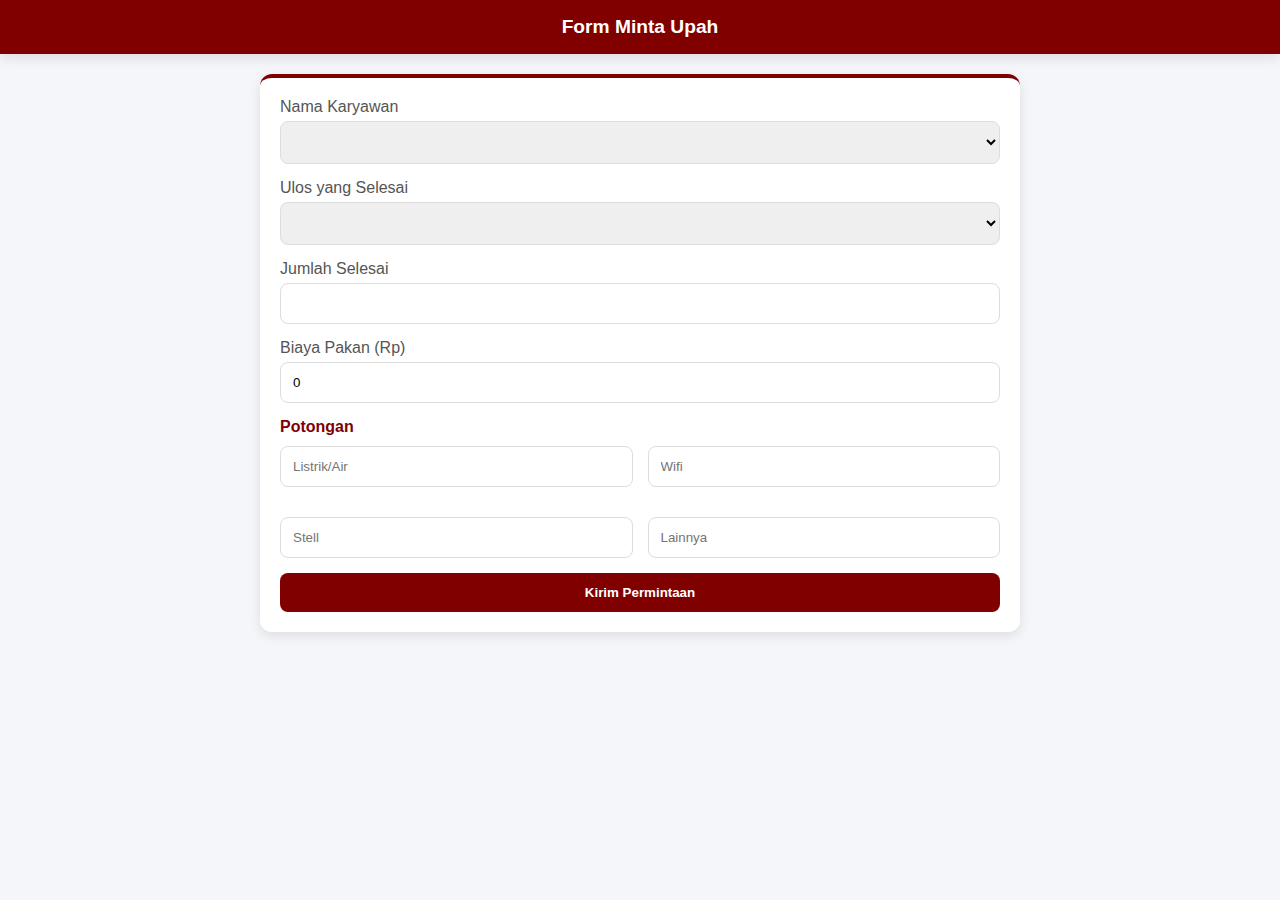
<file: minta_upah.html>
<!DOCTYPE html>
<html lang="id">
<head>
    <meta charset="UTF-8">
    <meta name="viewport" content="width=device-width, initial-scale=1.0">
    <title>Minta Upah</title>
    <link rel="stylesheet" href="style.css">
    <link rel="stylesheet" href="https://cdnjs.cloudflare.com/ajax/libs/font-awesome/6.0.0/css/all.min.css">
</head>
<body id="page-minta-upah">
    <div class="navbar">
        <a href="dashboard.html" class="nav-btn"><i class="fas fa-arrow-left"></i></a>
        <h2>Form Minta Upah</h2><div></div>
    </div>
    <div class="container">
        <div class="card">
            <form id="formInput">
                <div class="form-group"><label>Nama Karyawan</label><select id="nama_karyawan"></select></div>
                <div class="form-group"><label>Ulos yang Selesai</label><select id="nama_ulos"></select></div>
                <div class="form-group"><label>Jumlah Selesai</label><input type="number" id="jumlah" required></div>
                <div class="form-group"><label>Biaya Pakan (Rp)</label><input type="number" id="pakan" value="0"></div>
                
                <h4 style="margin:15px 0 10px; color:var(--primary)">Potongan</h4>
                <div class="dashboard-grid" style="grid-template-columns: 1fr 1fr;">
                    <div class="form-group"><input type="number" id="pot_air" placeholder="Listrik/Air"></div>
                    <div class="form-group"><input type="number" id="pot_wifi" placeholder="Wifi"></div>
                    <div class="form-group"><input type="number" id="pot_stell" placeholder="Stell"></div>
                    <div class="form-group"><input type="number" id="biaya_lain" placeholder="Lainnya"></div>
                </div>
                <button type="submit" class="btn">Kirim Permintaan</button>
            </form>
        </div>
    </div>
    <script type="module" src="main.js"></script>
</body>
</html>
</file>
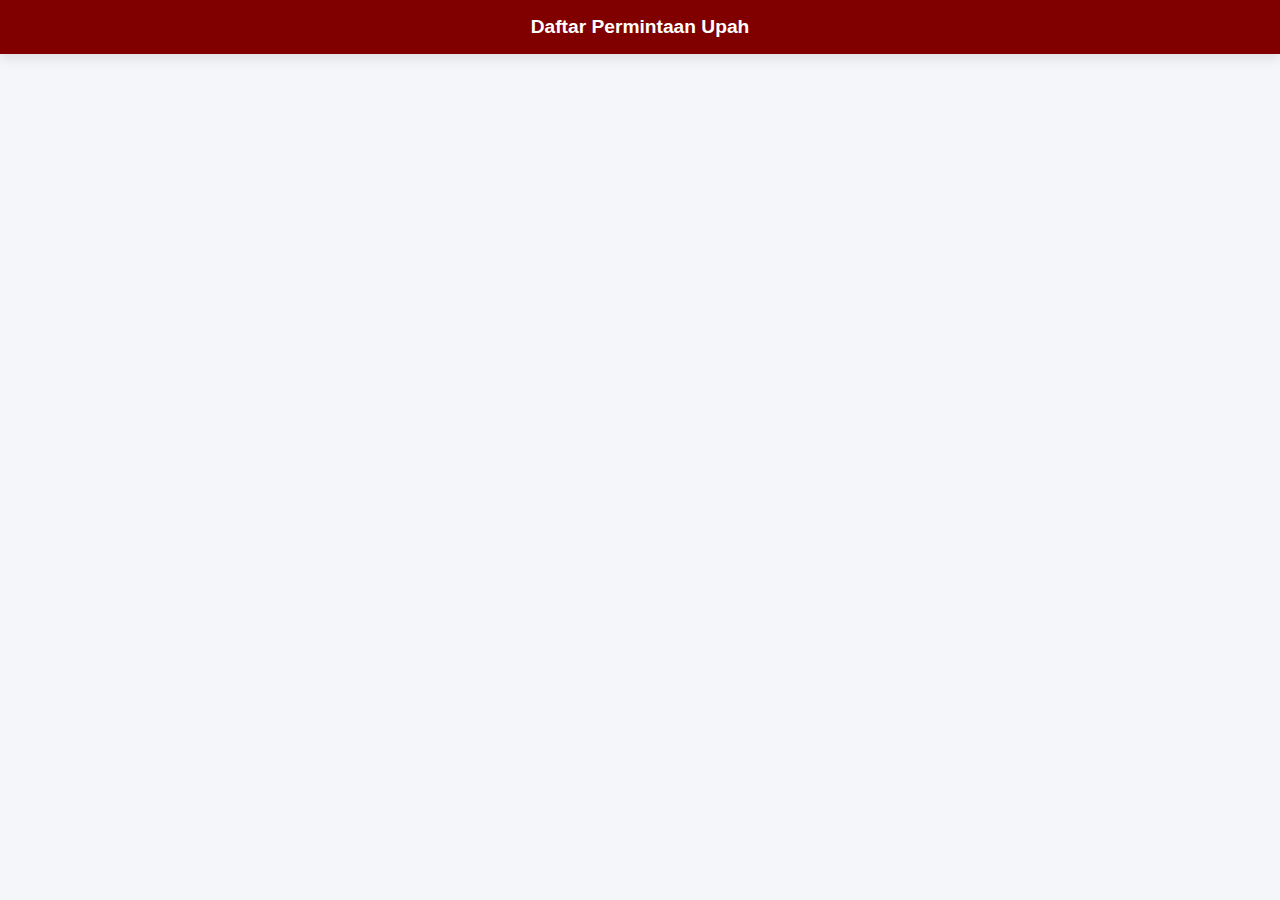
<file: permintaan_upah.html>
<!DOCTYPE html>
<html lang="id">
<head>
    <meta charset="UTF-8">
    <meta name="viewport" content="width=device-width, initial-scale=1.0">
    <title>Permintaan Masuk</title>
    <link rel="stylesheet" href="style.css">
    <link rel="stylesheet" href="https://cdnjs.cloudflare.com/ajax/libs/font-awesome/6.0.0/css/all.min.css">
</head>
<body id="page-permintaan-upah">
    <div class="navbar">
        <a href="dashboard.html" class="nav-btn"><i class="fas fa-arrow-left"></i></a>
        <h2>Daftar Permintaan Upah</h2><div></div>
    </div>
    <div class="container">
        <div id="dataContainer" class="data-list"></div>
    </div>
    <script type="module" src="main.js"></script>
</body>
</html>
</file>
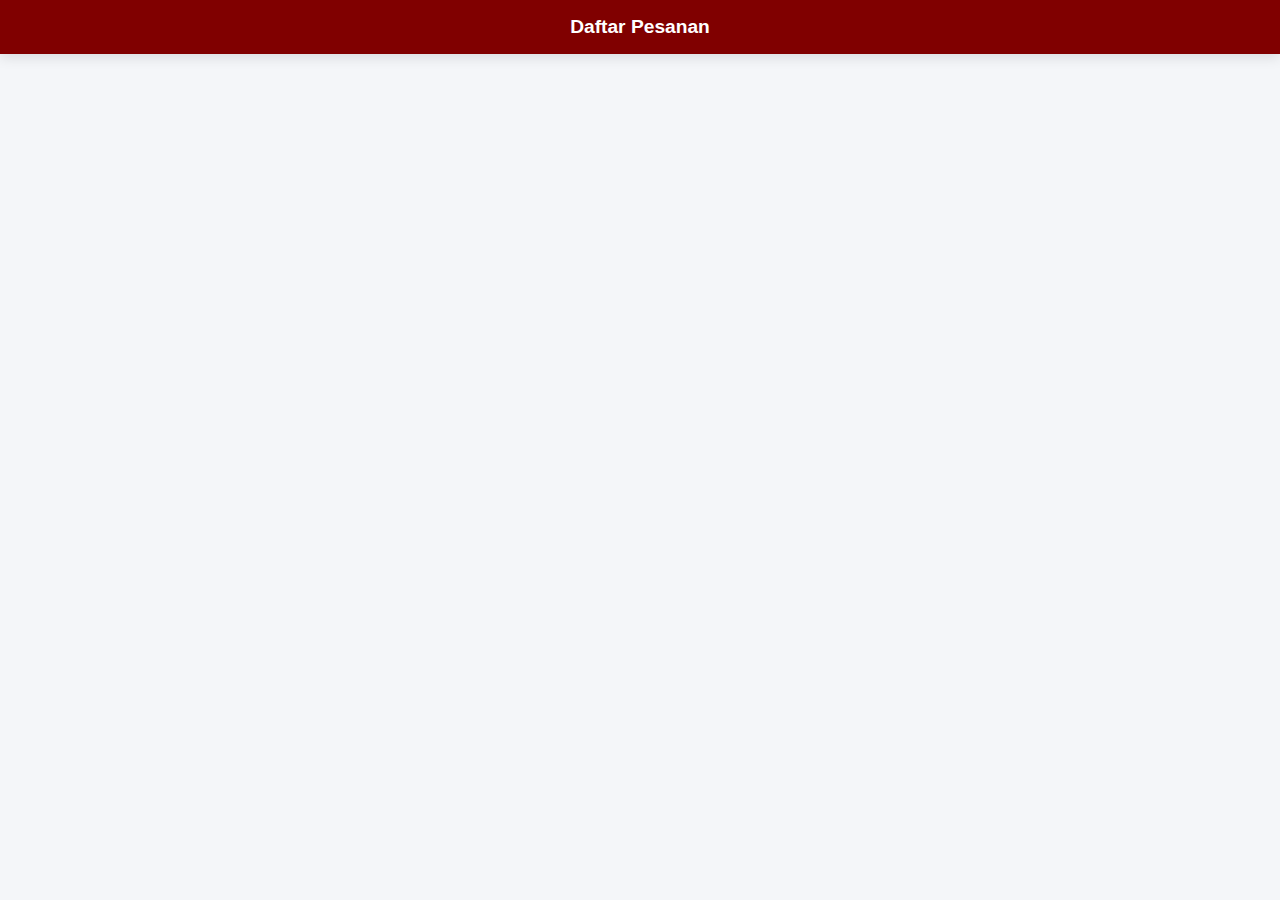
<file: pesanan.html>
<!DOCTYPE html>
<html lang="id">
<head>
    <meta charset="UTF-8">
    <meta name="viewport" content="width=device-width, initial-scale=1.0">
    <title>Daftar Pesanan</title>
    <link rel="stylesheet" href="style.css">
    <link rel="stylesheet" href="https://cdnjs.cloudflare.com/ajax/libs/font-awesome/6.0.0/css/all.min.css">
</head>
<body id="page-pesanan">
    <div class="navbar">
        <a href="dashboard.html" class="nav-btn"><i class="fas fa-arrow-left"></i></a>
        <h2>Daftar Pesanan</h2><div></div>
    </div>
    <div class="container">
        <div id="dataContainer" class="data-list"></div>
    </div>
    <script type="module" src="main.js"></script>
</body>
</html>
</file>
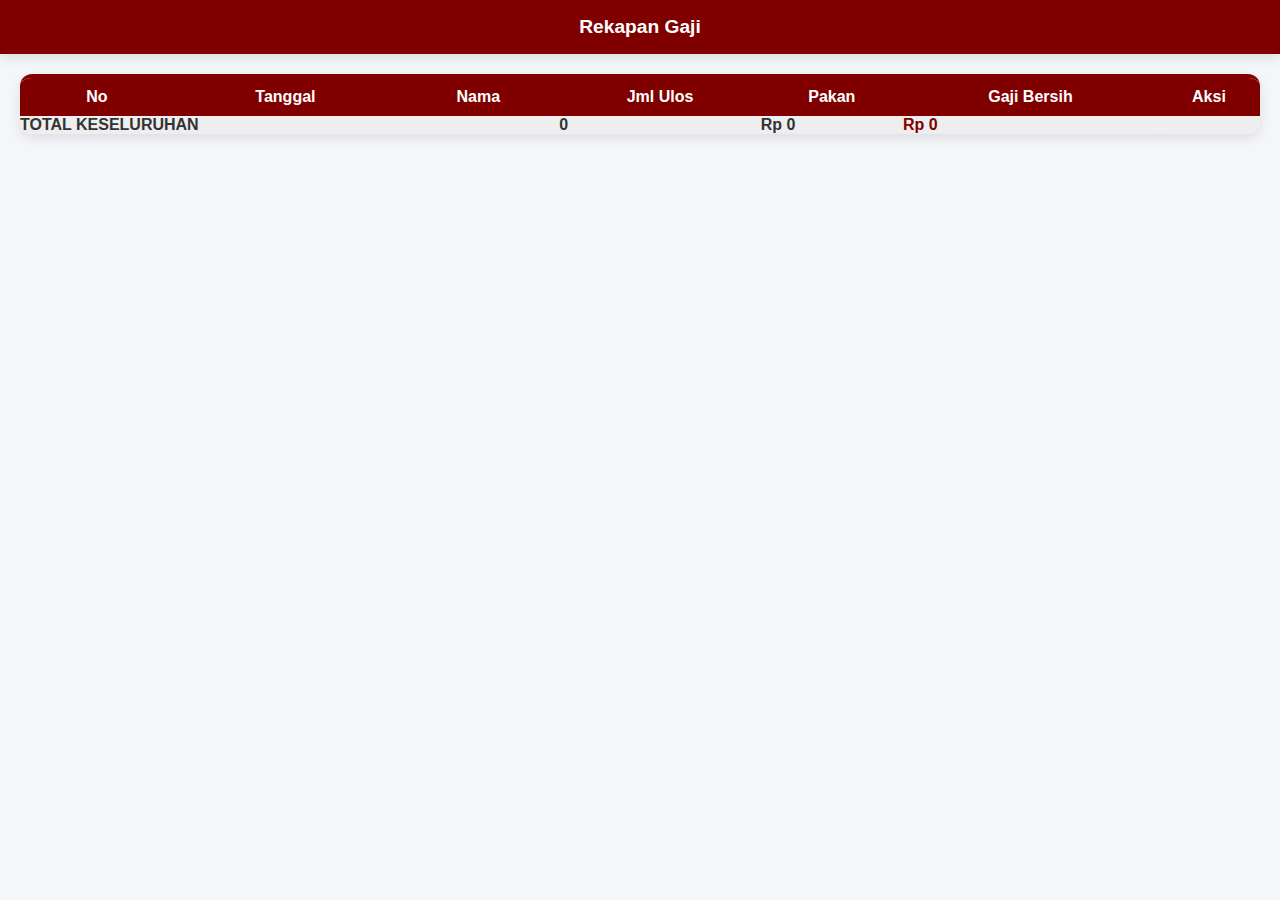
<file: rekapan_gaji.html>
<!DOCTYPE html>
<html lang="id">
<head>
    <meta charset="UTF-8">
    <meta name="viewport" content="width=device-width, initial-scale=1.0">
    <title>Rekapan Gaji</title>
    <link rel="stylesheet" href="style.css">
    <link rel="stylesheet" href="https://cdnjs.cloudflare.com/ajax/libs/font-awesome/6.0.0/css/all.min.css">
    <script src="https://cdn.sheetjs.com/xlsx-0.19.3/package/dist/xlsx.full.min.js"></script>
</head>
<body id="page-rekapan-gaji">
    <div class="navbar">
        <a href="dashboard.html" class="nav-btn"><i class="fas fa-arrow-left"></i></a>
        <h2>Rekapan Gaji</h2>
        <div class="admin-only" style="font-size: 0.8rem;">
            <i class="fas fa-file-excel nav-btn" onclick="exportExcel()" title="Unduh Excel"></i>
        </div>
    </div>

    <div class="container" style="max-width: 100%;">
        <div class="card" style="overflow-x: auto; padding: 0;">
            <table style="width: 100%; border-collapse: collapse; min-width: 600px;">
                <thead style="background: var(--primary); color: white;">
                    <tr>
                        <th style="padding:10px;">No</th>
                        <th>Tanggal</th>
                        <th>Nama</th>
                        <th>Jml Ulos</th>
                        <th>Pakan</th>
                        <th>Gaji Bersih</th>
                        <th>Aksi</th>
                    </tr>
                </thead>
                <tbody id="tbodyGaji" style="text-align: center; font-size: 0.9rem;">
                    </tbody>
                <tfoot style="background: #eee; font-weight: bold;">
                    <tr>
                        <td colspan="3">TOTAL KESELURUHAN</td>
                        <td id="t_ulos">0</td>
                        <td id="t_pakan">Rp 0</td>
                        <td id="t_gaji" style="color:var(--primary)">Rp 0</td>
                        <td>
                            <button class="btn-sm" onclick="salinTotal()"><i class="fas fa-copy"></i></button>
                        </td>
                    </tr>
                </tfoot>
            </table>
        </div>
    </div>
    
    <script>
        function exportExcel() {
            const table = document.querySelector("table");
            const wb = XLSX.utils.table_to_book(table);
            XLSX.writeFile(wb, "Rekapan_Gaji_Borsin.xlsx");
        }
        function salinTotal() {
            const txt = document.getElementById('t_gaji').innerText;
            navigator.clipboard.writeText(txt);
            alert('Total Gaji Disalin: ' + txt);
        }
    </script>
    <script type="module" src="main.js"></script>
</body>
</html>
</file>
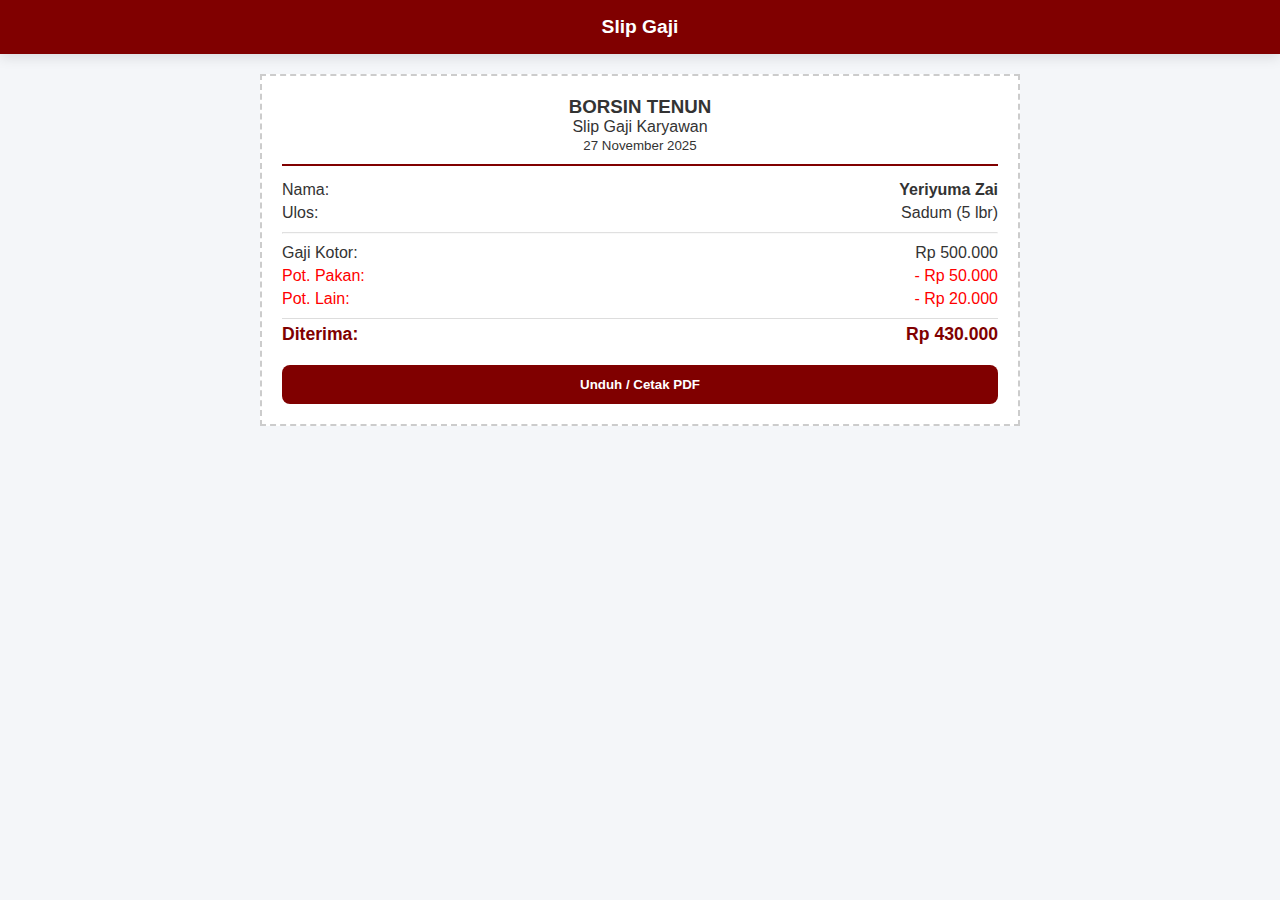
<file: slip_gaji.html>
<!DOCTYPE html>
<html lang="id">
<head>
    <meta charset="UTF-8">
    <meta name="viewport" content="width=device-width, initial-scale=1.0">
    <title>Slip Gaji</title>
    <link rel="stylesheet" href="style.css">
    <link rel="stylesheet" href="https://cdnjs.cloudflare.com/ajax/libs/font-awesome/6.0.0/css/all.min.css">
    <style>
        .slip-card {
            border: 2px dashed #ccc;
            padding: 20px;
            background: #fff;
            margin-bottom: 20px;
            position: relative;
        }
        .slip-header {
            text-align: center;
            border-bottom: 2px solid var(--primary);
            padding-bottom: 10px;
            margin-bottom: 15px;
        }
        .slip-row { display: flex; justify-content: space-between; margin-bottom: 5px; }
        .total-row { font-weight: bold; font-size: 1.1rem; color: var(--primary); border-top: 1px solid #ddd; padding-top: 5px; margin-top: 10px; }
        
        @media print {
            body * { visibility: hidden; }
            .slip-card, .slip-card * { visibility: visible; }
            .slip-card { position: absolute; left: 0; top: 0; width: 100%; border: 1px solid #000; }
            .no-print { display: none; }
        }
    </style>
</head>
<body id="page-slip-gaji">
    <div class="navbar no-print">
        <a href="dashboard.html" class="nav-btn"><i class="fas fa-arrow-left"></i></a>
        <h2>Slip Gaji</h2><div></div>
    </div>

    <div class="container">
        <div class="slip-card">
            <div class="slip-header">
                <h3>BORSIN TENUN</h3>
                <p>Slip Gaji Karyawan</p>
                <small id="tanggal">27 November 2025</small>
            </div>
            
            <div class="slip-row"><span>Nama:</span> <strong>Yeriyuma Zai</strong></div>
            <div class="slip-row"><span>Ulos:</span> <span>Sadum (5 lbr)</span></div>
            <hr style="margin: 10px 0; opacity: 0.3;">
            
            <div class="slip-row"><span>Gaji Kotor:</span> <span>Rp 500.000</span></div>
            <div class="slip-row" style="color:red"><span>Pot. Pakan:</span> <span>- Rp 50.000</span></div>
            <div class="slip-row" style="color:red"><span>Pot. Lain:</span> <span>- Rp 20.000</span></div>
            
            <div class="slip-row total-row">
                <span>Diterima:</span>
                <span>Rp 430.000</span>
            </div>
            
            <div class="text-center no-print" style="margin-top: 20px;">
                <button class="btn" onclick="window.print()">Unduh / Cetak PDF</button>
            </div>
        </div>
    </div>
    
    <script type="module" src="main.js"></script>
</body>
</html>
</file>
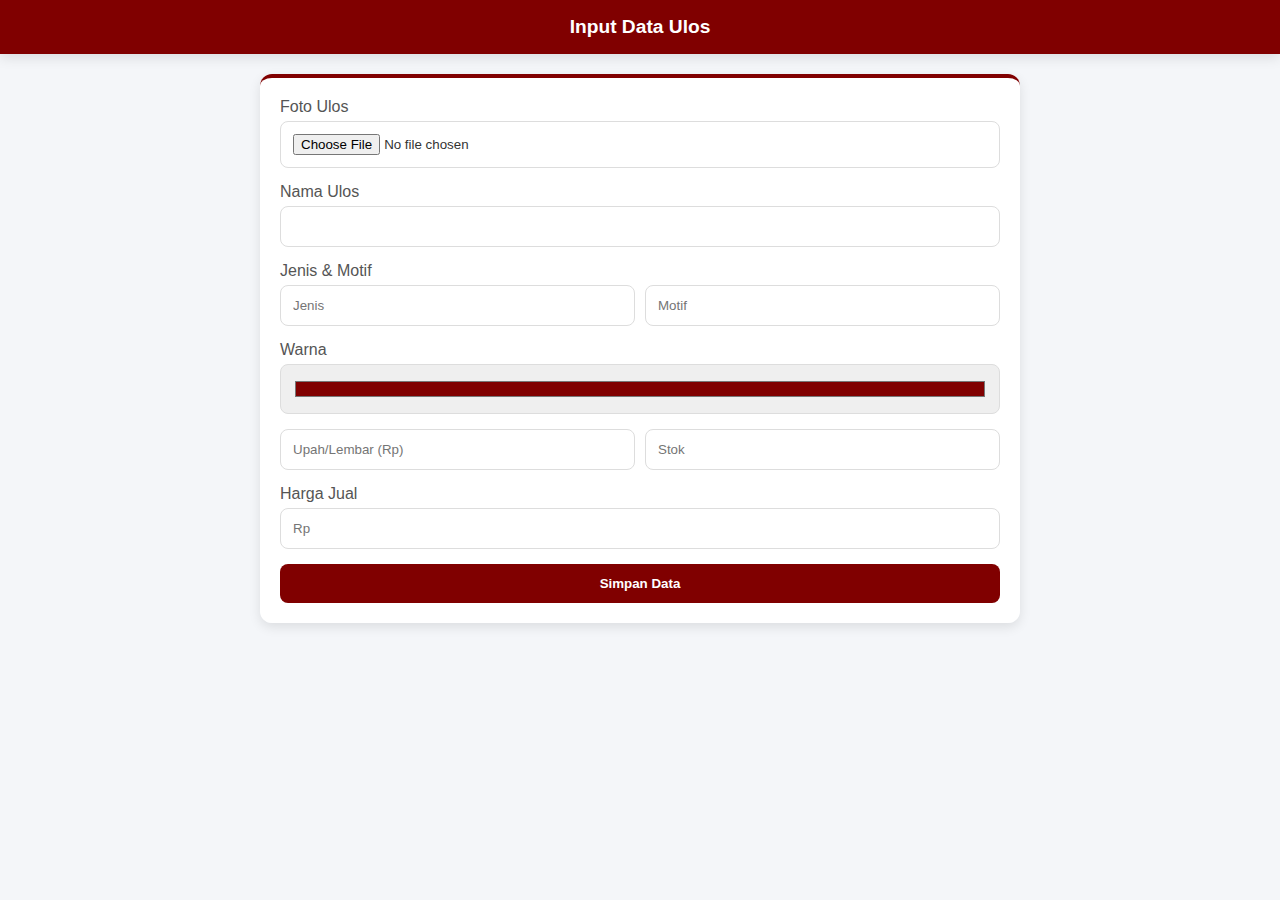
<file: tambah_data_ulos.html>
<!DOCTYPE html>
<html lang="id">
<head>
    <meta charset="UTF-8">
    <meta name="viewport" content="width=device-width, initial-scale=1.0">
    <title>Tambah Ulos</title>
    <link rel="stylesheet" href="style.css">
    <link rel="stylesheet" href="https://cdnjs.cloudflare.com/ajax/libs/font-awesome/6.0.0/css/all.min.css">
</head>
<body id="page-tambah-ulos">
    <div class="navbar">
        <a href="dashboard.html" class="nav-btn"><i class="fas fa-arrow-left"></i></a>
        <h2>Input Data Ulos</h2>
        <div></div>
    </div>

    <div class="container">
        <div class="card">
            <form id="formUlos">
                <div class="form-group">
                    <label>Foto Ulos</label>
                    <input type="file" id="foto" accept="image/*" required>
                </div>
                <div class="form-group">
                    <label>Nama Ulos</label>
                    <input type="text" id="nama" required>
                </div>
                <div class="form-group">
                    <label>Jenis & Motif</label>
                    <div style="display:flex; gap:10px;">
                        <input type="text" id="jenis" placeholder="Jenis" required>
                        <input type="text" id="motif" placeholder="Motif" required>
                    </div>
                </div>
                <div class="form-group">
                    <label>Warna</label>
                    <input type="color" id="warna" style="height: 50px;" value="#800000">
                </div>
                <div class="form-group">
                    <div style="display:flex; gap:10px;">
                        <input type="number" id="upah" placeholder="Upah/Lembar (Rp)" required>
                        <input type="number" id="stock" placeholder="Stok" required>
                    </div>
                </div>
                <div class="form-group">
                    <label>Harga Jual</label>
                    <input type="number" id="harga" placeholder="Rp" required>
                </div>
                <button type="submit" class="btn">Simpan Data</button>
            </form>
        </div>
    </div>
    <script type="module" src="main.js"></script>
</body>
</html>
</file>
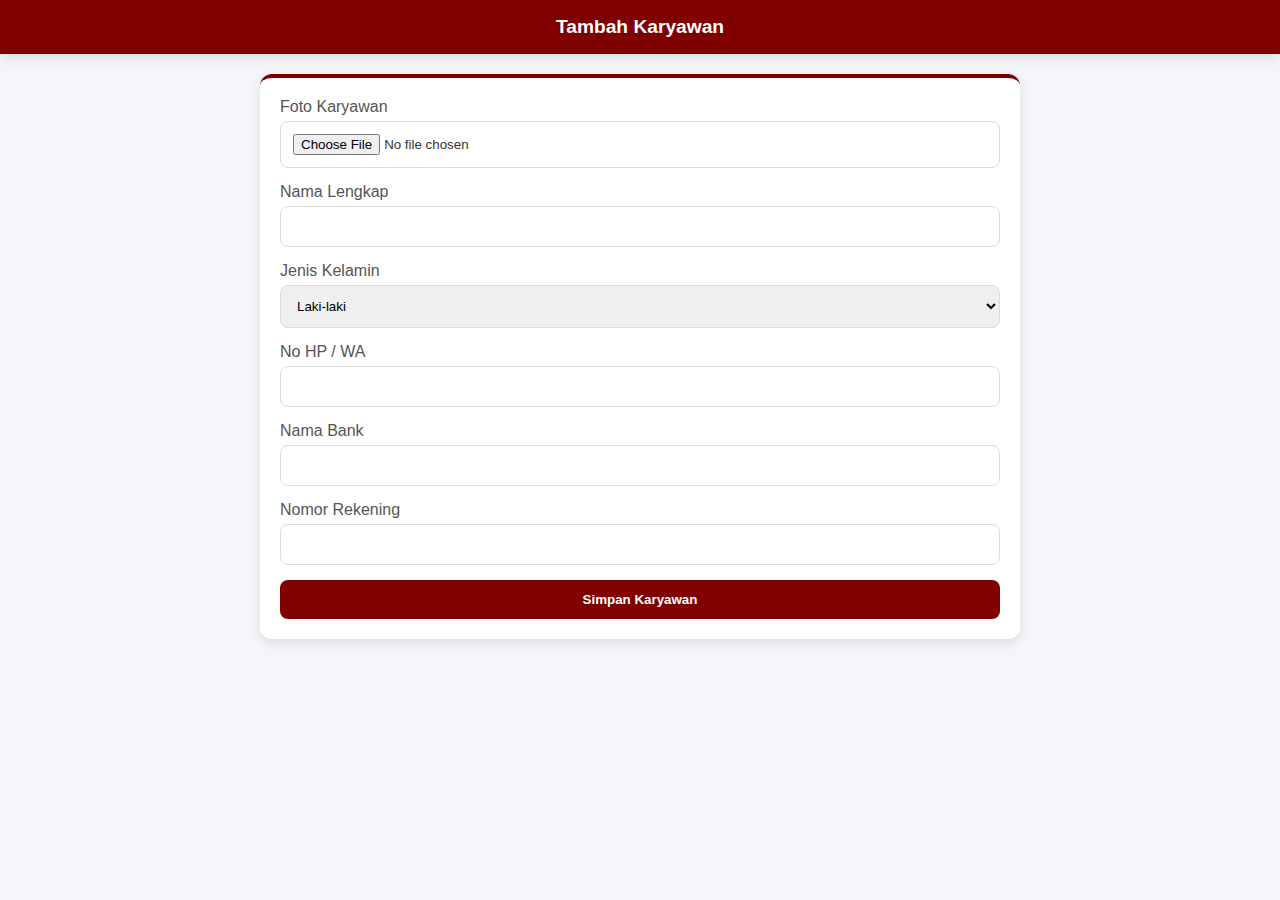
<file: tambah_karyawan.html>
<!DOCTYPE html>
<html lang="id">
<head>
    <meta charset="UTF-8">
    <meta name="viewport" content="width=device-width, initial-scale=1.0">
    <title>Tambah Karyawan</title>
    <link rel="stylesheet" href="style.css">
    <link rel="stylesheet" href="https://cdnjs.cloudflare.com/ajax/libs/font-awesome/6.0.0/css/all.min.css">
</head>
<body id="page-tambah-karyawan">
    <div class="navbar">
        <a href="dashboard.html" class="nav-btn"><i class="fas fa-arrow-left"></i></a>
        <h2>Tambah Karyawan</h2><div></div>
    </div>
    <div class="container">
        <div class="card">
            <form id="formInput">
                <div class="form-group"><label>Foto Karyawan</label><input type="file" id="foto" accept="image/*" required></div>
                <div class="form-group"><label>Nama Lengkap</label><input type="text" id="nama" required></div>
                <div class="form-group"><label>Jenis Kelamin</label>
                    <select id="jk"><option>Laki-laki</option><option>Perempuan</option></select>
                </div>
                <div class="form-group"><label>No HP / WA</label><input type="number" id="hp" required></div>
                <div class="form-group"><label>Nama Bank</label><input type="text" id="bank" required></div>
                <div class="form-group"><label>Nomor Rekening</label><input type="number" id="rekening" required></div>
                <button type="submit" class="btn">Simpan Karyawan</button>
            </form>
        </div>
    </div>
    <script type="module" src="main.js"></script>
</body>
</html>
</file>
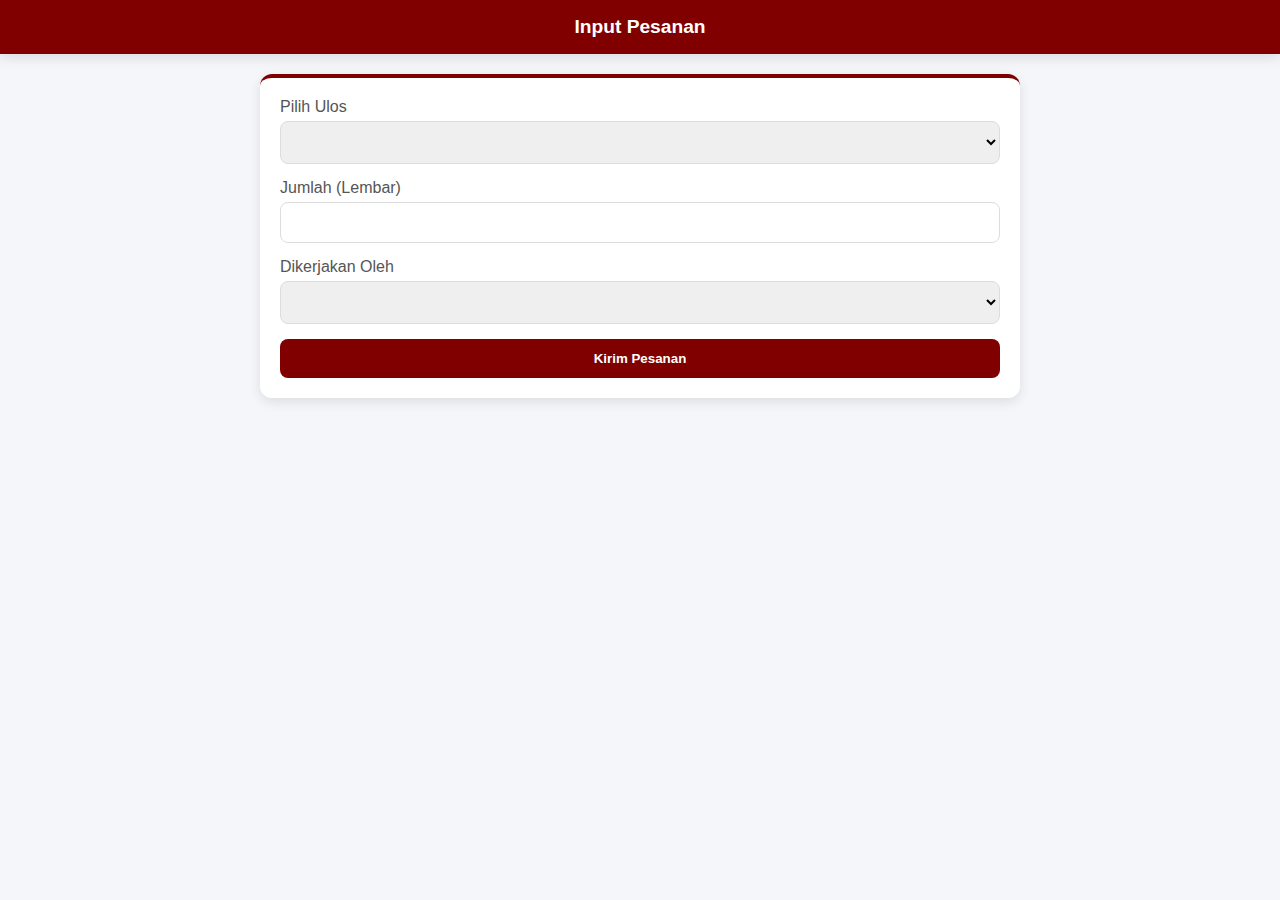
<file: tambah_pesanan.html>
<!DOCTYPE html>
<html lang="id">
<head>
    <meta charset="UTF-8">
    <meta name="viewport" content="width=device-width, initial-scale=1.0">
    <title>Tambah Pesanan</title>
    <link rel="stylesheet" href="style.css">
    <link rel="stylesheet" href="https://cdnjs.cloudflare.com/ajax/libs/font-awesome/6.0.0/css/all.min.css">
</head>
<body id="page-tambah-pesanan">
    <div class="navbar">
        <a href="dashboard.html" class="nav-btn"><i class="fas fa-arrow-left"></i></a>
        <h2>Input Pesanan</h2><div></div>
    </div>
    <div class="container">
        <div class="card">
            <form id="formInput">
                <div class="form-group"><label>Pilih Ulos</label><select id="nama_ulos"></select></div>
                <div class="form-group"><label>Jumlah (Lembar)</label><input type="number" id="jumlah" required></div>
                <div class="form-group"><label>Dikerjakan Oleh</label><select id="nama_karyawan"></select></div>
                <button type="submit" class="btn">Kirim Pesanan</button>
            </form>
        </div>
    </div>
    <script type="module" src="main.js"></script>
</body>
</html>
</file>
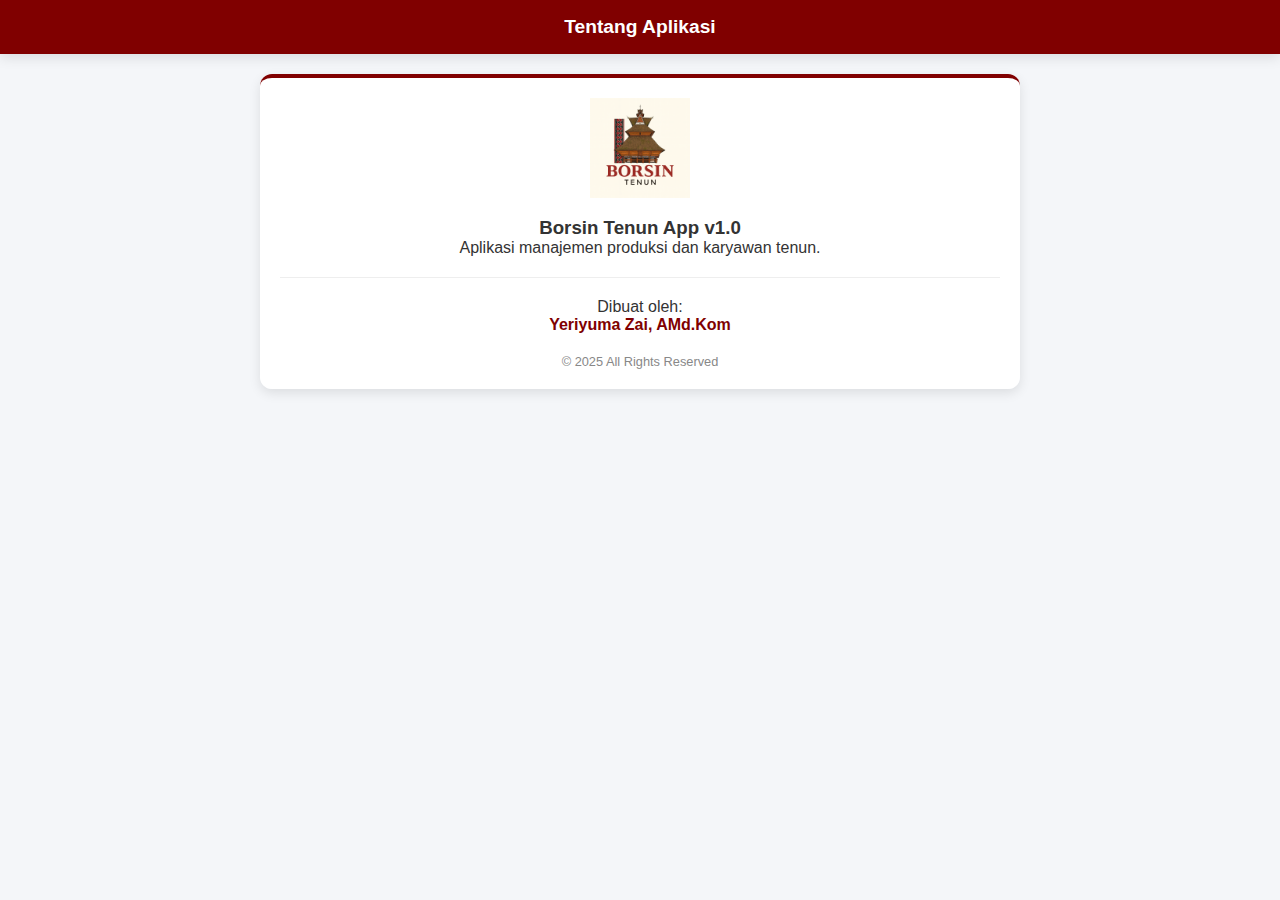
<file: tentang.html>
<!DOCTYPE html>
<html lang="id">
<head>
    <meta charset="UTF-8">
    <meta name="viewport" content="width=device-width, initial-scale=1.0">
    <title>Tentang</title>
    <link rel="stylesheet" href="style.css">
    <link rel="stylesheet" href="https://cdnjs.cloudflare.com/ajax/libs/font-awesome/6.0.0/css/all.min.css">
</head>
<body>
    <div class="navbar">
        <a href="dashboard.html" class="nav-btn"><i class="fas fa-arrow-left"></i></a>
        <h2>Tentang Aplikasi</h2>
        <div></div>
    </div>
    <div class="container text-center">
        <div class="card">
            <img src="borsin.png" style="width:100px; margin-bottom:15px;">
            <h3>Borsin Tenun App v1.0</h3>
            <p>Aplikasi manajemen produksi dan karyawan tenun.</p>
            <hr style="margin: 20px 0; border: 0; border-top: 1px solid #eee;">
            <p>Dibuat oleh:</p>
            <h4 style="color: var(--primary);">Yeriyuma Zai, AMd.Kom</h4>
            <p style="margin-top:20px; font-size:0.8rem; color:#888;">&copy; 2025 All Rights Reserved</p>
        </div>
    </div>
</body>
</html>
</file>
<file: style.css>
:root {
    --primary: #800000; /* Maroon */
    --accent: #D4AF37; /* Gold */
    --bg: #f4f6f9;
    --text: #333;
    --white: #ffffff;
    --glass: rgba(255, 255, 255, 0.95);
    --shadow: 0 4px 12px rgba(0,0,0,0.1);
}

* { box-sizing: border-box; font-family: 'Poppins', sans-serif; margin: 0; padding: 0; }
body { background-color: var(--bg); color: var(--text); min-height: 100vh; }

/* Komponen Navigasi */
.navbar {
    background: var(--primary);
    color: var(--white);
    padding: 1rem;
    display: flex;
    justify-content: space-between;
    align-items: center;
    position: sticky; top: 0; z-index: 100;
    box-shadow: var(--shadow);
}
.navbar h2 { font-size: 1.2rem; }
.nav-btn { color: var(--white); text-decoration: none; font-size: 1.5rem; }

/* Container Utama */
.container { padding: 20px; max-width: 800px; margin: 0 auto; padding-bottom: 80px; }

/* Card Style */
.card {
    background: var(--glass);
    border-radius: 12px;
    padding: 20px;
    margin-bottom: 20px;
    box-shadow: var(--shadow);
    border-top: 4px solid var(--primary);
}

/* Form Styling */
.form-group { margin-bottom: 15px; }
label { display: block; margin-bottom: 5px; font-weight: 500; color: #555; }
input, select, textarea {
    width: 100%; padding: 12px;
    border: 1px solid #ddd; border-radius: 8px;
    outline: none; transition: 0.3s;
}
input:focus { border-color: var(--primary); box-shadow: 0 0 5px rgba(128,0,0,0.2); }

/* Tombol */
.btn {
    width: 100%; padding: 12px; border: none; border-radius: 8px;
    font-weight: 600; cursor: pointer; transition: 0.2s;
    background: var(--primary); color: var(--white);
}
.btn:hover { opacity: 0.9; transform: translateY(-2px); }
.btn-secondary { background: #6c757d; }
.btn-success { background: #28a745; }
.btn-danger { background: #dc3545; }

/* Dashboard Grid */
.dashboard-grid {
    display: grid;
    grid-template-columns: repeat(auto-fit, minmax(140px, 1fr));
    gap: 15px;
}
.menu-item {
    background: var(--white);
    padding: 20px;
    border-radius: 12px;
    text-align: center;
    text-decoration: none;
    color: var(--primary);
    box-shadow: var(--shadow);
    transition: 0.3s;
    display: flex; flex-direction: column; align-items: center; justify-content: center;
}
.menu-item:hover { transform: translateY(-5px); background: var(--primary); color: var(--white); }
.menu-item i { font-size: 2rem; margin-bottom: 10px; }

/* Tabel & List */
.data-list { list-style: none; }
.data-item {
    background: var(--white); padding: 15px; border-radius: 10px;
    margin-bottom: 10px; display: flex; align-items: center; gap: 15px;
    box-shadow: 0 2px 5px rgba(0,0,0,0.05);
}
.data-img { width: 60px; height: 60px; object-fit: cover; border-radius: 8px; }
.data-info { flex: 1; }
.badge { padding: 4px 8px; border-radius: 4px; font-size: 0.8rem; background: #eee; }

/* Helper Classes */
.hidden { display: none !important; }
.text-center { text-align: center; }

/* Tambahkan di style.css */
.btn-warning {
    background: #f0ad4e; /* Warna Kuning/Oranye */
    border: none;
    cursor: pointer;
    transition: 0.2s;
}
.btn-warning:hover {
    background: #ec971f;
}
</file>
